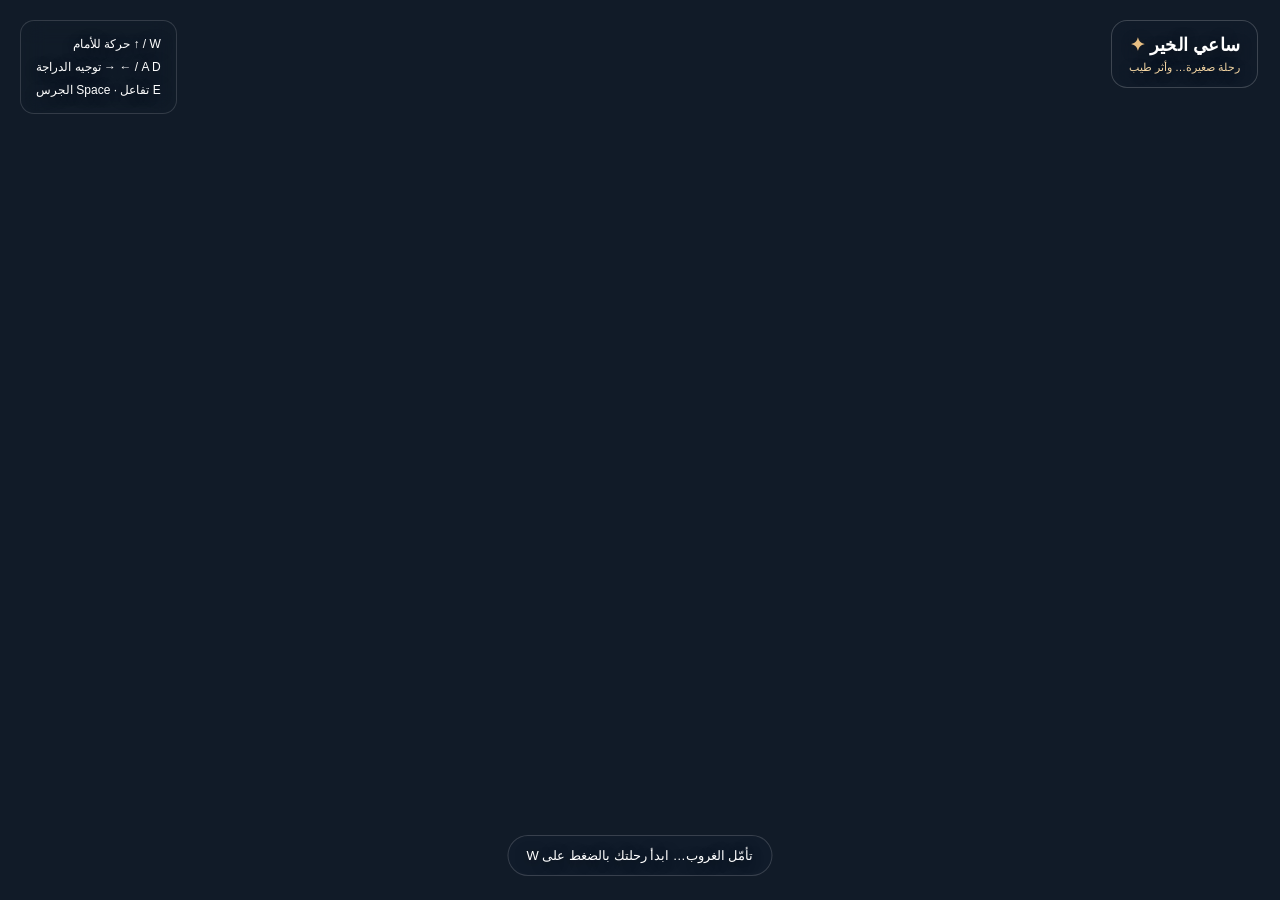
<file: cinematic-preview.html>
<!doctype html>
<html lang="ar" dir="rtl">
<head>
<meta charset="utf-8"><meta name="viewport" content="width=device-width,initial-scale=1,maximum-scale=1,user-scalable=no">
<title>ساعي الخير — النسخة السينمائية التجريبية</title>
<style>
:root{color-scheme:dark}*{box-sizing:border-box}html,body{margin:0;width:100%;height:100%;overflow:hidden;background:#111b28;font-family:Tahoma,Arial,sans-serif}canvas{display:block}
#hud{position:fixed;inset:0;pointer-events:none;color:#fff;text-shadow:0 2px 12px #1118}
.top{position:absolute;top:20px;right:22px;padding:13px 17px;border:1px solid #ffffff30;border-radius:16px;background:#101c2b75;backdrop-filter:blur(14px)}.brand{font-size:18px;font-weight:700;letter-spacing:.2px}.sub{font-size:11px;color:#f4d6a3;margin-top:5px}
#help{position:absolute;left:20px;top:20px;padding:12px 15px;background:#101c2b70;border:1px solid #ffffff25;border-radius:14px;font-size:12px;line-height:1.9;backdrop-filter:blur(12px)}
#status{position:absolute;bottom:24px;right:50%;transform:translateX(50%);padding:12px 18px;border-radius:999px;background:#111c2bd9;border:1px solid #ffffff2a;font-size:13px;white-space:nowrap;max-width:90vw;text-align:center}
#interact{position:absolute;bottom:83px;right:50%;transform:translateX(50%);pointer-events:auto;border:1px solid #f7d39c80;border-radius:999px;background:#d9a86b;color:#17202a;font-weight:bold;padding:12px 24px;font-size:14px;display:none;cursor:pointer;box-shadow:0 8px 30px #0004}
#touch{position:absolute;bottom:22px;left:20px;display:none;gap:9px;pointer-events:auto;direction:ltr}.touchbtn{width:55px;height:55px;border-radius:50%;border:1px solid #ffffff50;background:#142235a8;color:#fff;font-size:20px;touch-action:none}
#fade{position:absolute;inset:0;background:#111b28;opacity:1;pointer-events:none;animation:reveal 1.5s ease forwards}@keyframes reveal{to{opacity:0}}
@media(max-width:700px){#help{top:auto;bottom:20px;left:12px;font-size:10px;padding:8px 10px}.top{top:12px;right:12px}.brand{font-size:15px}#touch{display:flex;bottom:100px;left:12px}.touchbtn{width:48px;height:48px}#status{bottom:20px;font-size:11px;max-width:65vw;white-space:normal}}
</style></head>
<body>
<div id="hud"><div class="top"><div class="brand">ساعي الخير <span style="color:#e8bf83">✦</span></div><div class="sub">رحلة صغيرة… وأثر طيب</div></div>
<div id="help">W / ↑ حركة للأمام<br>A D / ← → توجيه الدراجة<br>E تفاعل · Space الجرس</div>
<div id="status">تأمّل الغروب… ابدأ رحلتك بالضغط على W</div><div id="boot-error" style="display:none;position:fixed;z-index:9999;left:50%;top:50%;transform:translate(-50%,-50%);width:min(560px,90vw);padding:22px;border-radius:16px;background:#291c20;border:1px solid #ff9b9b;color:#fff;text-align:right;direction:rtl;line-height:1.9;box-shadow:0 20px 80px #0009"><b style="font-size:18px">تعذّر تشغيل المشهد ثلاثي الأبعاد</b><div id="boot-error-detail" style="margin:10px 0;color:#ffd5d5;overflow-wrap:anywhere"></div><div>تأكد من اتصال الإنترنت لأن محرك Three.js يُحمّل من الإنترنت، ثم حدّث الصفحة. إذا استمرت المشكلة، أرسل لي نص الخطأ الظاهر هنا.</div></div><button id="interact">اسقِ القطة · E</button>
<div id="touch"><button class="touchbtn" data-key="ArrowLeft">←</button><button class="touchbtn" data-key="ArrowUp">↑</button><button class="touchbtn" data-key="ArrowRight">→</button></div></div><div id="fade"></div>
<script>
window.addEventListener("error",e=>{const box=document.getElementById("boot-error");if(box){box.style.display="block";document.getElementById("boot-error-detail").textContent=e.message||"تعذّر تحميل ملفات اللعبة."}});
window.addEventListener("unhandledrejection",e=>{const box=document.getElementById("boot-error");if(box){box.style.display="block";document.getElementById("boot-error-detail").textContent=String(e.reason||"تعذّر تحميل محرك الرسوميات.")}});
</script>
<script type="module">
import * as THREE from 'https://esm.sh/three@0.160.0';
const scene=new THREE.Scene();scene.background=new THREE.Color(0xefa879);scene.fog=new THREE.FogExp2(0xb98779,.009);
const camera=new THREE.PerspectiveCamera(57,innerWidth/innerHeight,.1,500);camera.position.set(0,4.2,10);
const renderer=new THREE.WebGLRenderer({antialias:true,powerPreference:'high-performance'});renderer.setSize(innerWidth,innerHeight);renderer.setPixelRatio(Math.min(devicePixelRatio,1.8));renderer.shadowMap.enabled=true;renderer.shadowMap.type=THREE.PCFSoftShadowMap;renderer.toneMapping=THREE.ACESFilmicToneMapping;renderer.toneMappingExposure=1.12;renderer.outputColorSpace=THREE.SRGBColorSpace;document.body.appendChild(renderer.domElement);
scene.add(new THREE.HemisphereLight(0xc8ddff,0x745345,2.0));
const sun=new THREE.DirectionalLight(0xffc58c,3.3);sun.position.set(-28,35,-45);sun.castShadow=true;sun.shadow.mapSize.set(2048,2048);sun.shadow.camera.left=-42;sun.shadow.camera.right=42;sun.shadow.camera.top=42;sun.shadow.camera.bottom=-42;sun.shadow.bias=-.0002;scene.add(sun);
const fill=new THREE.DirectionalLight(0x9cb9e8,.65);fill.position.set(20,8,15);scene.add(fill);
const groundMat=new THREE.MeshStandardMaterial({color:0x77795a,roughness:1});
const ground=new THREE.Mesh(new THREE.PlaneGeometry(500,500),groundMat);ground.rotation.x=-Math.PI/2;ground.position.y=-.08;ground.receiveShadow=true;scene.add(ground);
// procedural sky gradient
const skyCanvas=document.createElement('canvas');skyCanvas.width=4;skyCanvas.height=256;const ctx=skyCanvas.getContext('2d');const grad=ctx.createLinearGradient(0,0,0,256);grad.addColorStop(0,'#344e70');grad.addColorStop(.42,'#b97c82');grad.addColorStop(.72,'#f5b17f');grad.addColorStop(1,'#ffe0a3');ctx.fillStyle=grad;ctx.fillRect(0,0,4,256);const skyTex=new THREE.CanvasTexture(skyCanvas);skyTex.colorSpace=THREE.SRGBColorSpace;const sky=new THREE.Mesh(new THREE.SphereGeometry(300,32,18),new THREE.MeshBasicMaterial({map:skyTex,side:THREE.BackSide,depthWrite:false}));scene.add(sky);
const sunDisc=new THREE.Mesh(new THREE.SphereGeometry(5,32,24),new THREE.MeshBasicMaterial({color:0xffd19a}));sunDisc.position.set(-38,20,-105);scene.add(sunDisc);
function mat(color,roughness=.9,metalness=0){return new THREE.MeshStandardMaterial({color,roughness,metalness})}
const roadMat=mat(0x45474a,1),edgeMat=mat(0xb4a18b,1),lineMat=mat(0xe8d4a9,1);
const road=new THREE.Mesh(new THREE.PlaneGeometry(9,500),roadMat);road.rotation.x=-Math.PI/2;road.position.set(0,.005,-180);road.receiveShadow=true;scene.add(road);
for(const x of [-4.65,4.65]){const edge=new THREE.Mesh(new THREE.BoxGeometry(.12,.04,500),edgeMat);edge.position.set(x,.025,-180);scene.add(edge)}
for(let z=50;z>-420;z-=10){const dash=new THREE.Mesh(new THREE.BoxGeometry(.11,.018,4.2),lineMat);dash.position.set(0,.025,z);scene.add(dash)}
// fields with subtle bands
for(let side of [-1,1]){for(let i=0;i<8;i++){const strip=new THREE.Mesh(new THREE.PlaneGeometry(48,500),mat(i%2?0x858361:0x777b57));strip.rotation.x=-Math.PI/2;strip.position.set(side*(29+i*48),-.045,-180);scene.add(strip)}}
// tree models, varied canopy clusters
const trunkMat=mat(0x594032),leafMats=[mat(0x3d5b43),mat(0x506b49),mat(0x68754b),mat(0x786d4d)];
function makeTree(x,z,s){const g=new THREE.Group();const trunk=new THREE.Mesh(new THREE.CylinderGeometry(.12*s,.22*s,2.4*s,7),trunkMat);trunk.position.y=1.2*s;trunk.castShadow=true;g.add(trunk);const count=3+Math.floor(Math.random()*3);for(let i=0;i<count;i++){const r=(.65+Math.random()*.48)*s;const c=new THREE.Mesh(new THREE.IcosahedronGeometry(r,1),leafMats[Math.floor(Math.random()*leafMats.length)]);c.position.set((Math.random()-.5)*.8*s,(2.15+Math.random()*1.15)*s,(Math.random()-.5)*.7*s);c.scale.y=.85+Math.random()*.45;c.castShadow=true;c.receiveShadow=true;g.add(c)}g.position.set(x,0,z);scene.add(g);return g}
for(let z=40;z>-390;z-=8){for(const side of [-1,1]){if(Math.random()>.16)makeTree(side*(7+Math.random()*16),z+(Math.random()-.5)*4,.65+Math.random()*1.05)}}
// small rural homes
function house(x,z,s=1){const g=new THREE.Group();const wall=new THREE.Mesh(new THREE.BoxGeometry(4*s,2.6*s,3.3*s),mat(Math.random()>.5?0xc6ad8c:0xb99c7d));wall.position.y=1.3*s;wall.castShadow=true;wall.receiveShadow=true;g.add(wall);const roof=new THREE.Mesh(new THREE.ConeGeometry(3.1*s,1.7*s,4),mat(0x784e3b));roof.position.y=3.25*s;roof.rotation.y=Math.PI/4;roof.castShadow=true;g.add(roof);const door=new THREE.Mesh(new THREE.BoxGeometry(.7*s,1.45*s,.08*s),mat(0x49372e));door.position.set(.5*s,.72*s,1.69*s);g.add(door);for(const wx of [-1.25,1.25]){const win=new THREE.Mesh(new THREE.BoxGeometry(.6*s,.65*s,.08*s),new THREE.MeshStandardMaterial({color:0xf5c78c,emissive:0x9a5e28,emissiveIntensity:.35}));win.position.set(wx*s,1.55*s,1.69*s);g.add(win)}g.position.set(x,0,z);scene.add(g);return g}
house(-12,-35,1.1);house(15,-70,.85);house(-17,-115,.8);house(14,-155,1.1);house(-13,-205,.9);
// mosque ahead: dome, walls, arched entry hint, minaret
const mosque=new THREE.Group();const mw=new THREE.Mesh(new THREE.BoxGeometry(10,4.2,7),mat(0xd7c8ad));mw.position.y=2.1;mw.castShadow=true;mw.receiveShadow=true;mosque.add(mw);const dome=new THREE.Mesh(new THREE.SphereGeometry(3.2,32,20,0,Math.PI*2,0,Math.PI/2),mat(0x65877d,.55));dome.scale.y=.85;dome.position.set(0,4.2,0);dome.castShadow=true;mosque.add(dome);const minaret=new THREE.Mesh(new THREE.CylinderGeometry(.48,.7,9,12),mat(0xe0d2b8));minaret.position.set(-6,4.5,-1);minaret.castShadow=true;mosque.add(minaret);const mosqueCap=new THREE.Mesh(new THREE.ConeGeometry(.7,1.5,12),mat(0x64877d));mosqueCap.position.set(-6,9.7,-1);mosque.add(mosqueCap);const crescent=new THREE.Mesh(new THREE.TorusGeometry(.42,.07,8,24),new THREE.MeshStandardMaterial({color:0xeacb7d,metalness:.5,roughness:.35}));crescent.position.set(-6,10.5,-1);crescent.rotation.y=Math.PI/2;mosque.add(crescent);const entry=new THREE.Mesh(new THREE.BoxGeometry(1.5,2.4,.12),mat(0x5c5144));entry.position.set(0,1.2,3.56);mosque.add(entry);mosque.position.set(10,0,-245);scene.add(mosque);
// bicycle and rider, oriented forward toward -Z
const bike=new THREE.Group();scene.add(bike);
const metal=mat(0x2e4046,.35,.65),rubber=mat(0x171b1e),skin=mat(0xb9815d),cloth=mat(0x3c6a66),pants=mat(0x303d49),shoe=mat(0x292a2b);
function rod(a,b,r,m,parent){const d=new THREE.Vector3().subVectors(b,a);const mesh=new THREE.Mesh(new THREE.CylinderGeometry(r,r,d.length(),8),m);mesh.position.copy(a).add(b).multiplyScalar(.5);mesh.quaternion.setFromUnitVectors(new THREE.Vector3(0,1,0),d.normalize());mesh.castShadow=true;parent.add(mesh);return mesh}
function wheel(z){const w=new THREE.Group();w.position.set(0,.62,z);const tor=new THREE.Mesh(new THREE.TorusGeometry(.62,.055,10,32),rubber);tor.rotation.y=Math.PI/2;w.add(tor);const hub=new THREE.Mesh(new THREE.CylinderGeometry(.08,.08,.13,12),metal);hub.rotation.z=Math.PI/2;w.add(hub);for(let i=0;i<12;i++){const a=i*Math.PI/6;rod(new THREE.Vector3(-.03,Math.cos(a)*.56,Math.sin(a)*.56),new THREE.Vector3(.03,Math.cos(a)*.56,Math.sin(a)*.56),.012,metal,w)}bike.add(w);return w}
const w1=wheel(-1.08),w2=wheel(1.0);
const pRear=new THREE.Vector3(0,.62,1),pSeat=new THREE.Vector3(0,1.28,.15),pHead=new THREE.Vector3(0,1.18,-.56),pFront=new THREE.Vector3(0,.62,-1.08);
rod(pRear,pSeat,.055,metal,bike);rod(pSeat,pHead,.055,metal,bike);rod(pHead,pFront,.055,metal,bike);rod(pSeat,new THREE.Vector3(0,.62,-.04),.055,metal,bike);rod(new THREE.Vector3(0,.62,-.04),pRear,.055,metal,bike);rod(pSeat,new THREE.Vector3(0,1.38,.27),.045,metal,bike);rod(new THREE.Vector3(0,1.38,.27),new THREE.Vector3(0,1.38,.05),.07,rubber,bike);rod(pHead,new THREE.Vector3(0,1.43,-.64),.05,metal,bike);rod(new THREE.Vector3(0,1.43,-.64),new THREE.Vector3(0,1.43,-.25),.045,rubber,bike);
const torso=new THREE.Mesh(new THREE.CapsuleGeometry(.25,.65,5,10),cloth);torso.position.set(0,2.0,-.05);torso.rotation.x=-.35;torso.castShadow=true;bike.add(torso);const head=new THREE.Mesh(new THREE.SphereGeometry(.22,18,14),skin);head.position.set(0,2.55,-.24);head.castShadow=true;bike.add(head);const riderCap=new THREE.Mesh(new THREE.SphereGeometry(.235,18,12,0,Math.PI*2,0,Math.PI/2),mat(0x2e494a));riderCap.position.set(0,2.59,-.25);bike.add(riderCap);
for(const side of [-1,1]){rod(new THREE.Vector3(side*.13,1.95,-.16),new THREE.Vector3(side*.28,1.48,-.52),.075,cloth,bike);rod(new THREE.Vector3(side*.28,1.48,-.52),new THREE.Vector3(side*.12,1.42,-.65),.045,skin,bike);rod(new THREE.Vector3(side*.13,1.8,.1),new THREE.Vector3(side*.17,1.12,.58),.1,pants,bike);rod(new THREE.Vector3(side*.17,1.12,.58),new THREE.Vector3(side*.16,.8,.85),.08,pants,bike);const shoeMesh=new THREE.Mesh(new THREE.BoxGeometry(.22,.12,.35),shoe);shoeMesh.position.set(side*.16,.7,.9);bike.add(shoeMesh)}
// roadside cat and water bowl
const cat=new THREE.Group();const catFur=mat(0xd0b99a);const catDark=mat(0x5b4c42);const body=new THREE.Mesh(new THREE.SphereGeometry(.32,16,12),catFur);body.scale.set(1,.72,.68);body.position.y=.38;cat.add(body);const catHead=new THREE.Mesh(new THREE.SphereGeometry(.22,16,12),catFur);catHead.position.set(0,.59,-.25);cat.add(catHead);for(const sx of [-1,1]){const ear=new THREE.Mesh(new THREE.ConeGeometry(.09,.2,4),catDark);ear.position.set(sx*.13,.79,-.28);cat.add(ear);const leg=new THREE.Mesh(new THREE.CylinderGeometry(.045,.055,.24,8),catFur);leg.position.set(sx*.18,.16,.1);cat.add(leg)}const tail=new THREE.Mesh(new THREE.TorusGeometry(.22,.045,8,16,Math.PI),catFur);tail.position.set(0,.52,.3);tail.rotation.x=Math.PI/2;cat.add(tail);cat.position.set(5,0,-92);scene.add(cat);
const bowl=new THREE.Mesh(new THREE.CylinderGeometry(.32,.25,.12,24),mat(0x7a9da0,.25));bowl.position.set(4.4,.06,-92);scene.add(bowl);const water=new THREE.Mesh(new THREE.CircleGeometry(.25,24),new THREE.MeshStandardMaterial({color:0x80c9d2,metalness:.2,roughness:.2}));water.rotation.x=-Math.PI/2;water.position.set(4.4,.125,-92);scene.add(water);
// fireflies / floating pollen
const particles=new THREE.BufferGeometry();const positions=[];for(let i=0;i<180;i++)positions.push((Math.random()-.5)*55,Math.random()*9+.3,-Math.random()*260);particles.setAttribute('position',new THREE.Float32BufferAttribute(positions,3));const motes=new THREE.Points(particles,new THREE.PointsMaterial({color:0xffd9a0,size:.09,transparent:true,opacity:.62}));scene.add(motes);
let speed=0,steer=0,travel=0,paused=false,catHelped=false;const keys=new Set();const status=document.querySelector('#status'),interact=document.querySelector('#interact');
function bell(){status.textContent='ترنّ نغمة الجرس في هدوء الطريق…';setTimeout(()=>{if(!catHelped)status.textContent='الطريق أمامك… وعلى جانبيه فرص للخير';},1800)}
addEventListener('keydown',e=>{keys.add(e.key.toLowerCase());if([' ','arrowup','arrowdown','arrowleft','arrowright'].includes(e.key.toLowerCase()))e.preventDefault();if(e.key.toLowerCase()==='e')helpCat();if(e.code==='Space')bell();});addEventListener('keyup',e=>keys.delete(e.key.toLowerCase()));
document.querySelectorAll('.touchbtn').forEach(b=>{const k=b.dataset.key.toLowerCase();b.addEventListener('pointerdown',e=>{e.preventDefault();keys.add(k)});['pointerup','pointercancel','pointerleave'].forEach(ev=>b.addEventListener(ev,()=>keys.delete(k)))});
function helpCat(){if(Math.abs(bike.position.z-cat.position.z)<8&&Math.abs(bike.position.x-cat.position.x)<6){catHelped=true;water.material.color.set(0x83dbe1);status.textContent='أحسنت! سقيت قطة عطشى. الخير الصغير يصنع فرقًا.';interact.style.display='none';cat.rotation.y=.15;catHead.position.y=.66}else{status.textContent='اقترب من القطة بجانب الطريق لتسقيها.'}}
interact.addEventListener('click',helpCat);
const clock=new THREE.Clock();const target=new THREE.Vector3();
function animate(){requestAnimationFrame(animate);const dt=Math.min(clock.getDelta(),.04);if(!paused){const forward=keys.has('w')||keys.has('arrowup');const back=keys.has('s')||keys.has('arrowdown');const left=keys.has('a')||keys.has('arrowleft');const right=keys.has('d')||keys.has('arrowright');speed=THREE.MathUtils.damp(speed,forward?8.5:back?-2:0,2.2,dt);steer=THREE.MathUtils.damp(steer,(left?1:0)-(right?1:0),5,dt);bike.position.z-=speed*dt;bike.position.x+=steer*dt*Math.max(.7,Math.abs(speed)*.22);bike.position.x=THREE.MathUtils.clamp(bike.position.x,-3.1,3.1);bike.rotation.y=steer*.16;w1.rotation.x+=speed*dt;w2.rotation.x+=speed*dt;travel+=Math.abs(speed)*dt;
if(!catHelped&&Math.abs(bike.position.z-cat.position.z)<10&&Math.abs(bike.position.x-cat.position.x)<7){interact.style.display='block';status.textContent='توقّف بجوار القطة واضغط E لتسقيها'}else if(!catHelped){interact.style.display='none';if(Math.abs(speed)>.5)status.textContent='مساء هادئ… امضِ على مهل، فالخير في الطريق';}
camera.position.x=THREE.MathUtils.damp(camera.position.x,bike.position.x*.52,2.5,dt);camera.position.y=THREE.MathUtils.damp(camera.position.y,4.1,2,dt);camera.position.z=THREE.MathUtils.damp(camera.position.z,bike.position.z+8.7,2.5,dt);target.set(bike.position.x*.4,1.2,bike.position.z-7);camera.lookAt(target);
motes.position.z=((bike.position.z*.3)%80);if(bike.position.z<-260){bike.position.z=8;status.textContent='وصلت إلى مشارف المسجد. خذ لحظة للتأمل.'}
}renderer.render(scene,camera)}
animate();addEventListener('resize',()=>{camera.aspect=innerWidth/innerHeight;camera.updateProjectionMatrix();renderer.setSize(innerWidth,innerHeight);renderer.setPixelRatio(Math.min(devicePixelRatio,1.8))});
</script></body></html>
</file>
